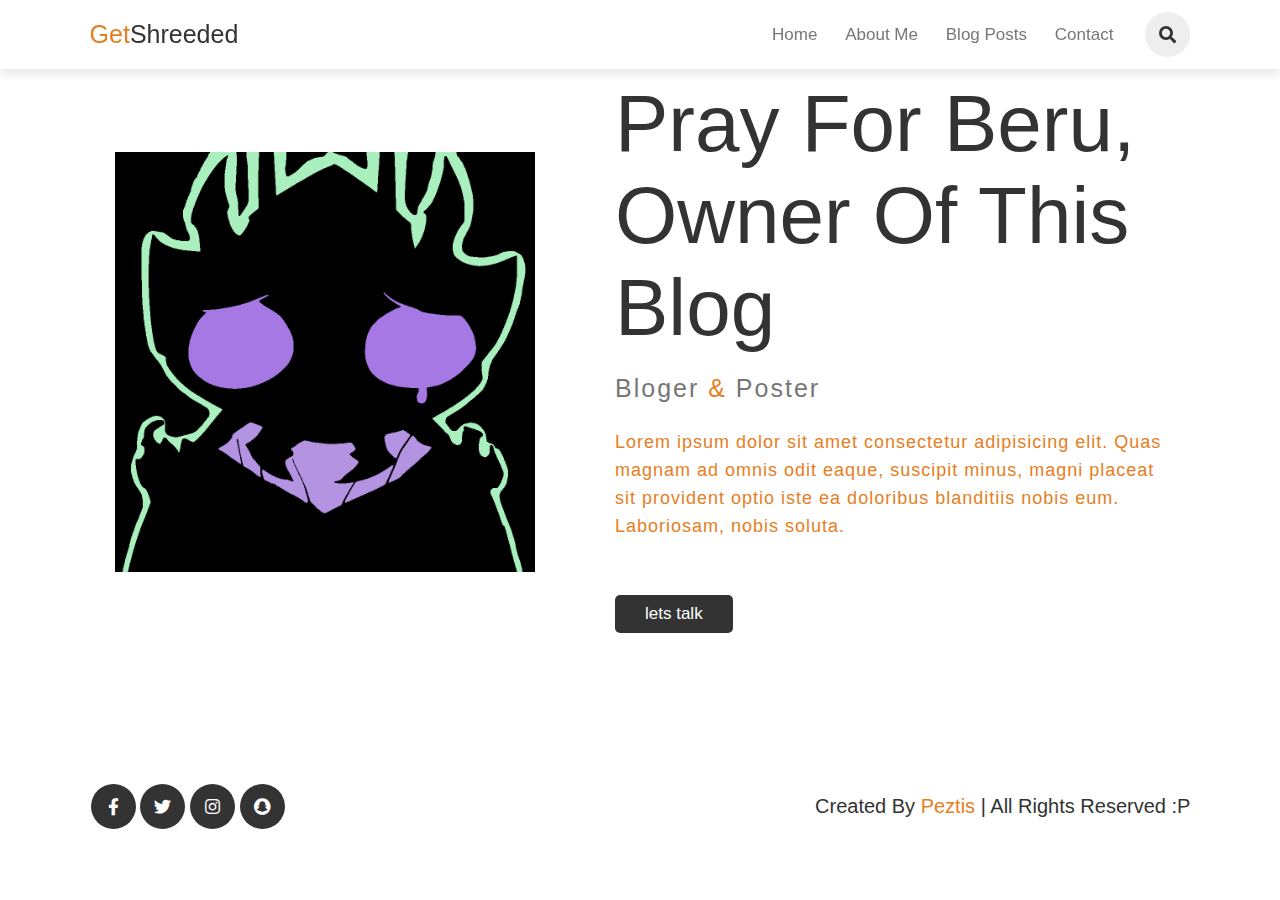
<file: about-me.html>
<!DOCTYPE html>
<html lang="en">

<head>
    <meta charset="UTF-8">
    <meta http-equiv="X-UA-Compatible" content="IE=edge">
    <meta name="viewport" content="width=device-width, initial-scale=1.0">
    <link rel="stylesheet" href="./css/generals.css">
    <link rel="stylesheet" href="./css/about-me.css">
    <script src="./js/index.js" defer></script>
    <link rel="stylesheet" href="https://cdnjs.cloudflare.com/ajax/libs/font-awesome/5.15.3/css/all.min.css">
    <title>About the blog</title>
</head>

<body>
    <!-- header section start -->
    <header class="header">
        <a href="./index.html" class="logo"><span>Get</span>Shreeded</a>

        <nav class="nav_bar">
            <a href="./index.html">Home</a>
            <a href="./about-me.html">About Me</a>
            <a href="./blog-list.html">Blog posts</a>
            <!-- <a href="./single-blog-page.html">Blog post specific pages</a> -->
            <a href="./contact-page.html">Contact</a>
        </nav>

        <div class="icons">
            <i class="fas fa-bars" id="menu_bars"></i>
            <i class="fas fa-search" id="search_icon"></i></i>
        </div>

        <form action="" class="search_form">
            <input type="search" name="" placeholder="Whad you need?" id="search_box">
            <label for="search_box" class="fas fa-search"></label>
        </form>
    </header>
    <!-- header section end -->

    <!-- about me start -->

    <section class="about">

        <div class="main">

            <img src="/Images/Beru.png" alt="me on picture">

            <div class="about_me">
                <h1>pray for Beru, owner of this blog</h1>
                <h5>Bloger <span> &</span> Poster</h5>
                <p>Lorem ipsum dolor sit amet consectetur adipisicing elit. Quas magnam ad omnis odit eaque, suscipit
                    minus, magni placeat sit provident optio iste ea doloribus blanditiis nobis eum. Laboriosam, nobis
                    soluta.</p>
               <a href="./contact-page.html"><button class="btn"> lets talk</button></a> 
            </div>

        </div>

    </section>

    <!-- about me end -->

    <!-- footer section start point -->

    <section class="footer">

        <div class="follow">
            <a href="#" class="fab fa-facebook-f"></a>
            <a href="#" class="fab fa-twitter"></a>
            <a href="#" class="fab fa-instagram"></a>
            <a href="#" class="fab fa-snapchat"></a>
        </div>
        <div class="credit">created by <span>Peztis</span> | all rights reserved :p </div>
    </section>

    <!-- footer section end point -->


</body>

</html>
</file>
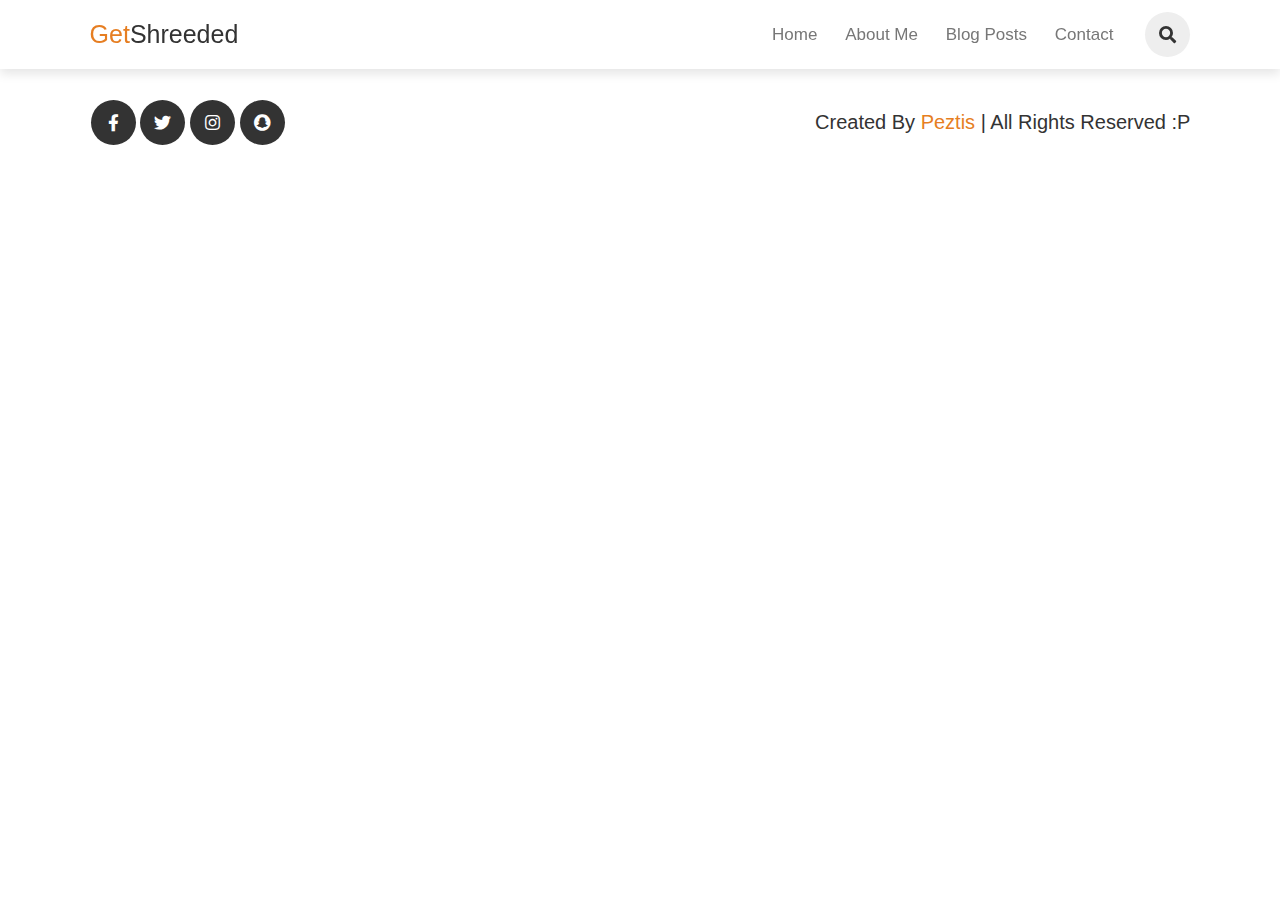
<file: single-blog-page.html>
<!DOCTYPE html>
<html lang="en">

<head>
    <meta charset="UTF-8">
    <meta http-equiv="X-UA-Compatible" content="IE=edge">
    <meta name="viewport" content="width=device-width, initial-scale=1.0">
    <link rel="stylesheet" href="./css/generals.css">
    <link rel="stylesheet" href="./css/single-blog.css"> 
    <script src="./js/index.js" defer></script>
    <script src="./js/single-blog.js" defer></script>
    <link rel="stylesheet" href="https://cdnjs.cloudflare.com/ajax/libs/font-awesome/5.15.3/css/all.min.css">
    <title>Single blog page</title>
</head>

<body>
    <!-- header section start -->
    <header class="header">
        <a href="./index.html" class="logo"><span>Get</span>Shreeded</a>

        <nav class="nav_bar">
            <a href="./index.html">Home</a>
            <a href="./about-me.html">About Me</a>
            <a href="./blog-list.html">Blog posts</a>
            <!-- <a href="./single-blog-page.html">Blog post specific pages</a> -->
            <a href="./contact-page.html">Contact</a>
        </nav>

        <div class="icons">
            <i class="fas fa-bars" id="menu_bars"></i>
            <i class="fas fa-search" id="search_icon"></i></i>
        </div>

        <form action="" class="search_form">
            <input type="search" name="" placeholder="Whad you need?" id="search_box">
            <label for="search_box" class="fas fa-search"></label>
        </form>
    </header>
    <!-- header section end -->

    <!-- blog section start  -->

    <section class="content">

        <div class="single_post">

        </div>

    </section>
    
    <!-- blog  section ends -->

      <!-- footer section start point -->

            <section class="footer">

                <div class="follow">
                    <a href="#" class="fab fa-facebook-f"></a>
                    <a href="#" class="fab fa-twitter"></a>
                    <a href="#" class="fab fa-instagram"></a>
                    <a href="#" class="fab fa-snapchat"></a>
                </div>
                <div class="credit">created by <span>Peztis</span> | all rights reserved :p </div>
            </section>
        
            <!-- footer section end point -->
    
    </body>
    
    </html>
</file>
<file: css/generals.css>
:root {
    --orange: #e67e22;
    --black: #333;
    --light-color: #777;
    --border: .1rem solid rgba(0, 0, 0, .2);
    --box-shadow: 0 .5rem 1rem rgba(0, 0, 0, .1);
}

* {
    padding: 0;
    margin: 0;
    box-sizing: border-box;
    outline: none;
    border: none;
    text-decoration: none;
    font-family: Verdana, Arial, Helvetica, sans-serif;
    font-weight: lighter;
}

html {
    font-size: 62.5%;
    overflow-x: hidden;
    scroll-behavior: smooth;
    scroll-padding-top: 6rem;

}
section {
    padding: 2rem 7%;
}
.header {
    position: fixed;
    top: 0;
    left: 0;
    right: 0;
    z-index: 1000;
    background: #fff;
    box-shadow: var(--box-shadow);
    display: flex;
    align-items: center;
    padding: 1.2rem 7%;
}

.header .logo {
    color: var(--black);
    font-size: 2.5rem;
    margin-right: auto;

}

.header .logo span {
    color: var(--orange);
}

.header .nav_bar a {
    color: var(--light-color);
    margin-right: 2.5rem;
    font-size: 1.7rem;
    text-transform: capitalize;
}

.header .nav_bar a:hover {
    color: var(--orange);
}

.header .icons i {
    height: 4.5rem;
    line-height: 4.5rem;
    width: 4.5rem;
    text-align: center;
    color: var(--black);
    background: #eee;
    border-radius: 50%;
    margin-left: .7rem;
    font-size: 1.7rem;
    cursor: pointer;
}

.header .icons i:hover {
    color: #fff;
    background: var(--orange);
}

.header .search_form {
    position: absolute;
    background: #fff;
    border-radius: .5rem;
    display: flex;
    align-items: center;
    box-shadow: var(--box-shadow);
    top: 110%;
    right: 7%;
    height: 6rem;
    width: 50rem;
    padding: 1rem;
    display: none;
}

.header .search_form.active {
    display: flex;
}

.header .search_form #search_box {
    width: 100%;
    border: var(--border);
    border-radius: .5rem;
    padding: 1rem;
    font-size: 1.7rem;
    color: var(--black);
    height: 100%;
}

.header .search_form label {
    font-size: 2rem;
    padding-left: 1rem;
    padding-right: .5rem;
    cursor: pointer;
    color: var(--black);
}

.header .search_form label:hover {
    color: var(--orange);
}

#menu_bars {
    display: none;
}



/* Buttons */

.btn {
    margin-top: 1rem;
    margin-bottom: 1.3rem;
    display: inline-block;
    background:var(--black);
    color: #fff;
    border-radius: .5rem;
    padding: .9rem 3rem;
    cursor: pointer;
    font-size: 1.7rem;
}

.btn:hover{
    background:var(--orange);
    
}


/* buttons ends  */


/* Footer */

.footer{
    display: flex;
    align-items: center;
    justify-content: space-between;
    padding-top: 5rem;
}

.footer .credit{
    text-transform: capitalize;
    font-size: 2rem;
    color:var(--black);
    padding: 1rem 0;
}

.footer .credit span{
    color: var(--orange);
}

.footer .follow{
    padding: 1rem 0;
}

.footer .follow a{
    height: 4.5rem;
    line-height: 4.5rem;
    width: 4.5rem;
    border-radius: 50%;
    font-size: 1.7rem;
    background:var(--black);
    color: #fff;
    margin: 0 .1rem;
    text-align: center;
}

.footer .follow a:hover{
    background-color: var(--orange);
}



/* media queries */

@media (max-width:991px) {
    html {
        font-size: 55%;
    }

    .header {
        padding: 1.5rem;
    }
    section {
        padding: 2rem;
    }
    .container {
        grid-template-columns: 2fr 1fr;
    }
}

@media (max-width:765px) {
    #menu_bars {
        display: inline-block;
    }

    .header .search_form {
        top: 100%;
        left: 0;
        right: 0;
        border-top: var(--border);
        width: 100%;
        border-radius: 0;
    }

    .header .nav_bar {
        position: absolute;
        top: 100%;
        left: 0;
        right: 0;
        border-top: var(--border);
        border-bottom: var(--border);
        background: #fff;
        display: none;
    }

    .header .nav_bar.active {
        display: block;
    }

    .header .nav_bar a {
        display: block;
        background: #f7f7f7;
        padding: 1.5rem;
        margin: 1.5rem;
        border-radius: .5rem;
        border: var(--border);

    }
    .container {
        grid-template-columns: 1fr;
        gap: 0;
    }
    .container .post-container .post .image{
        height: 30rem;
    }
}

@media (max-width:450px) {
    html {
        font-size: 50%;
    }
}
</file>
<file: css/about-me.css>
:root {
    --orange: #e67e22;
    --black: #333;
    --light-color: #777;
    --border: .1rem solid rgba(0, 0, 0, .2);
    --box-shadow: 0 .5rem 1rem rgba(0, 0, 0, .1);
}

.about{
    width: 100%;
    padding: 7.8rem 0;
}

.about img{
    height: auto;
    width: 42rem;
}

.about_me{
    width: 55rem;
}

.main{
    width: 113rem;
    max-width:95%;
    margin: 0 auto;
    display: flex;
    align-items: center;
    justify-content: space-around;
}

.about_me h1{
    color: var(--black);
    font-size: 8rem;
    text-transform: capitalize;
    margin-bottom: 2rem;
}

.about_me h5{
    color: var(--light-color);
    font-size: 2.5rem;
    text-transform: capitalize;
    margin-bottom: 2rem;
    text-transform: capitalize;
    margin-bottom: 2.5rem;
    letter-spacing: 0.2rem;
}

span{
    color: var(--orange)
}

.about_me p{
    color: var(--orange);
    letter-spacing: 0.1rem;
    line-height: 2.8rem;
    font-size: 1.8rem;
    margin-bottom: 4.5rem;
}
</file>
<file: css/single-blog.css>
:root {
    --orange: #e67e22;
    --black: #333;
    --light-color: #777;
    --border: .1rem solid rgba(0, 0, 0, .2);
    --box-shadow: 0 .5rem 1rem rgba(0, 0, 0, .1);
}

.content{
    display: grid;
    grid-template-columns: 1fr;
    gap: 1.5rem;
    background: #eee;
}

.content .single_post .post{
    width: 100%;
    padding: 2rem;
    background: #fff;
    border: var(--border);
    border-radius: .5rem;
    margin-top: 6rem;
    margin-bottom: 1.5rem;
}

.content .single_post .post .image{
    height: auto;
    width: 100%;
    border-radius: .5rem;
    object-fit: cover;
}

.content .single_post .post .date{
    padding-top: 2rem;
    font-size: 1.5rem;
    color: var(--orange);
}

.content .single_post .post .title{
    padding-top: 1.5rem;
    font-size: 4rem;
    color: var(--black);
}

.content .single_post .post .text {
    color: var(--light-color);
    font-size: 3rem;
    line-height: 3rem;
    padding: 1rem 0;
}

.content .single_post .post .links {
    border-top: var(--border);
    margin-top: .5rem;
    padding-top: 1.5rem;
    display: flex;
    align-items: center;
}

.content .single_post .post .links .user {
    margin-right: auto;
}

.content .single_post .post .links a {
    font-size: 1.5rem;
    color: var(--light-color);
}

.content .single_post .post .links a i {
    padding-right: .2rem;
    color: var(--black);
}

.content .single_post .post .links a:hover {
    color: var(--orange);
}

.content .single_post .post .links a:hover i{
    color: var(--orange);
}

p{
    color: var(--light-color);
    font-size: 3rem;
    line-height: 3rem;
    padding: 1rem 0;
}
</file>
